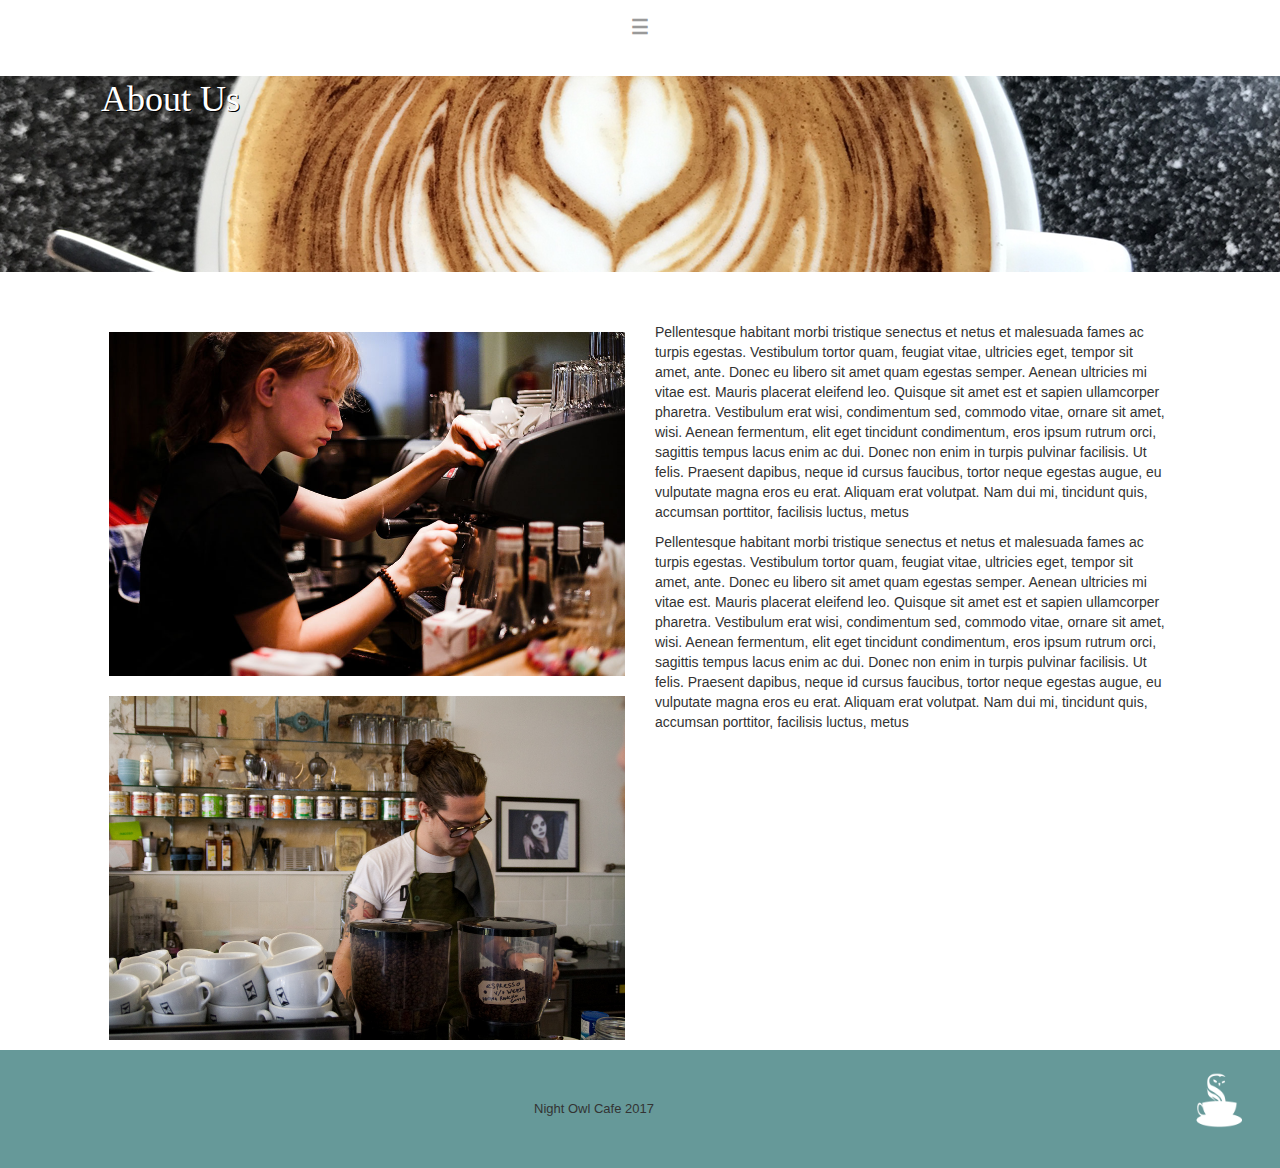
<file: aboutus.html>
<!DOCTYPE html>
<html>
  <head>
    <meta charset="UTF-8">
  <meta http-equiv="X-UA-Compatible" content="IE=edge">
  <meta name="viewport" content="width=device-width, initial-scale=1">
    <title>Night Owl Cafe</title>
    <!-- Bootstrap -->
  <link href="css/bootstrap.css" rel="stylesheet">
  <link href="css/css.css" rel="stylesheet" type="text/css">

	<!-- HTML5 shim and Respond.js for IE8 support of HTML5 elements and media queries -->
	<!-- WARNING: Respond.js doesn't work if you view the page via file:// -->
	<!--[if lt IE 9]>
		  <script src="https://oss.maxcdn.com/html5shiv/3.7.2/html5shiv.min.js"></script>
		  <script src="https://oss.maxcdn.com/respond/1.4.2/respond.min.js"></script>
		<![endif]-->
  <!-- jQuery (necessary for Bootstrap's JavaScript plugins) -->
  <script src="js/jquery-1.11.3.min.js"></script>
  <!-- Include all compiled plugins (below), or include individual files as needed -->
  <script src="js/bootstrap.js"></script>
  <!--The following script tag downloads a font from the Adobe Edge Web Fonts server for use within the web page. We recommend that you do not modify it.-->
  <script>var __adobewebfontsappname__="dreamweaver"</script><script src="http://use.edgefonts.net/ruthie:n4:default;alex-brush:n4:default.js" type="text/javascript"></script></head>
<nav>
<div class="container-fluid ourmenu">
    <!-- Brand and toggle get grouped for better mobile display -->
    <div navclass="navbar-header">
      <button class="hamburger">&#9776;</button>
      <button class="cross">&#735;</button>
      <div class="menu">
        <ul>
			<a href="index.html"><li>Home</li></a>
             <a href="aboutus.html"><li>About Us</li></a>
              <a href="ourmenu.html"><li>Menu</li></a>
              <a href="booknext.html"><li>What Book Should We Get Next?</li></a>
        </ul>
      </div>
    </div>
</div>
	  </nav>
<div style="padding-top: 50px"><h1 class="aboutushead">About Us</h1></div>
<div class="heading_group"><background><img src="images/AboutUsTop.png" class="img-responsive aboutus ourmenuhead" alt="Placeholder image"></background></div>
<body>
<div class="row">
  <div style="padding-top: 50px" class="col-md-1"></div>
  <div style="padding-top: 50px" class="col-md-5 col-xs-5"><img src="images/Employee1.jpg" class="img-responsive employee" alt="NightOwlEmployee"><img src="images/Employee2.jpg" class="img-responsive employee" alt="Placeholder image"></div>
  <div style="padding-top: 50px" class="col-md-5"><p>Pellentesque habitant morbi tristique senectus et netus et malesuada fames ac turpis egestas. Vestibulum tortor quam, feugiat vitae, ultricies eget, tempor sit amet, ante. Donec eu libero sit amet quam egestas semper. Aenean ultricies mi vitae est. Mauris placerat eleifend leo. Quisque sit amet est et sapien ullamcorper pharetra. Vestibulum erat wisi, condimentum sed, commodo vitae, ornare sit amet, wisi. Aenean fermentum, elit eget tincidunt condimentum, eros ipsum rutrum orci, sagittis tempus lacus enim ac dui. Donec non enim in turpis pulvinar facilisis. Ut felis. Praesent dapibus, neque id cursus faucibus, tortor neque egestas augue, eu vulputate magna eros eu erat. Aliquam erat volutpat. Nam dui mi, tincidunt quis, accumsan porttitor, facilisis luctus, metus</p>
  <p>Pellentesque habitant morbi tristique senectus et netus et malesuada fames ac turpis egestas. Vestibulum tortor quam, feugiat vitae, ultricies eget, tempor sit amet, ante. Donec eu libero sit amet quam egestas semper. Aenean ultricies mi vitae est. Mauris placerat eleifend leo. Quisque sit amet est et sapien ullamcorper pharetra. Vestibulum erat wisi, condimentum sed, commodo vitae, ornare sit amet, wisi. Aenean fermentum, elit eget tincidunt condimentum, eros ipsum rutrum orci, sagittis tempus lacus enim ac dui. Donec non enim in turpis pulvinar facilisis. Ut felis. Praesent dapibus, neque id cursus faucibus, tortor neque egestas augue, eu vulputate magna eros eu erat. Aliquam erat volutpat. Nam dui mi, tincidunt quis, accumsan porttitor, facilisis luctus, metus</p></div>
  <div style="padding-top: 50px" class="col-md-1"></div>
</div>
</body>

<footer class="footer" style="padding-bottom: 50px">Night Owl Cafe 2017<img src="images/Logo_White.png" class="img-responsive logo" alt="Logo"></footer>
</html>
</file>
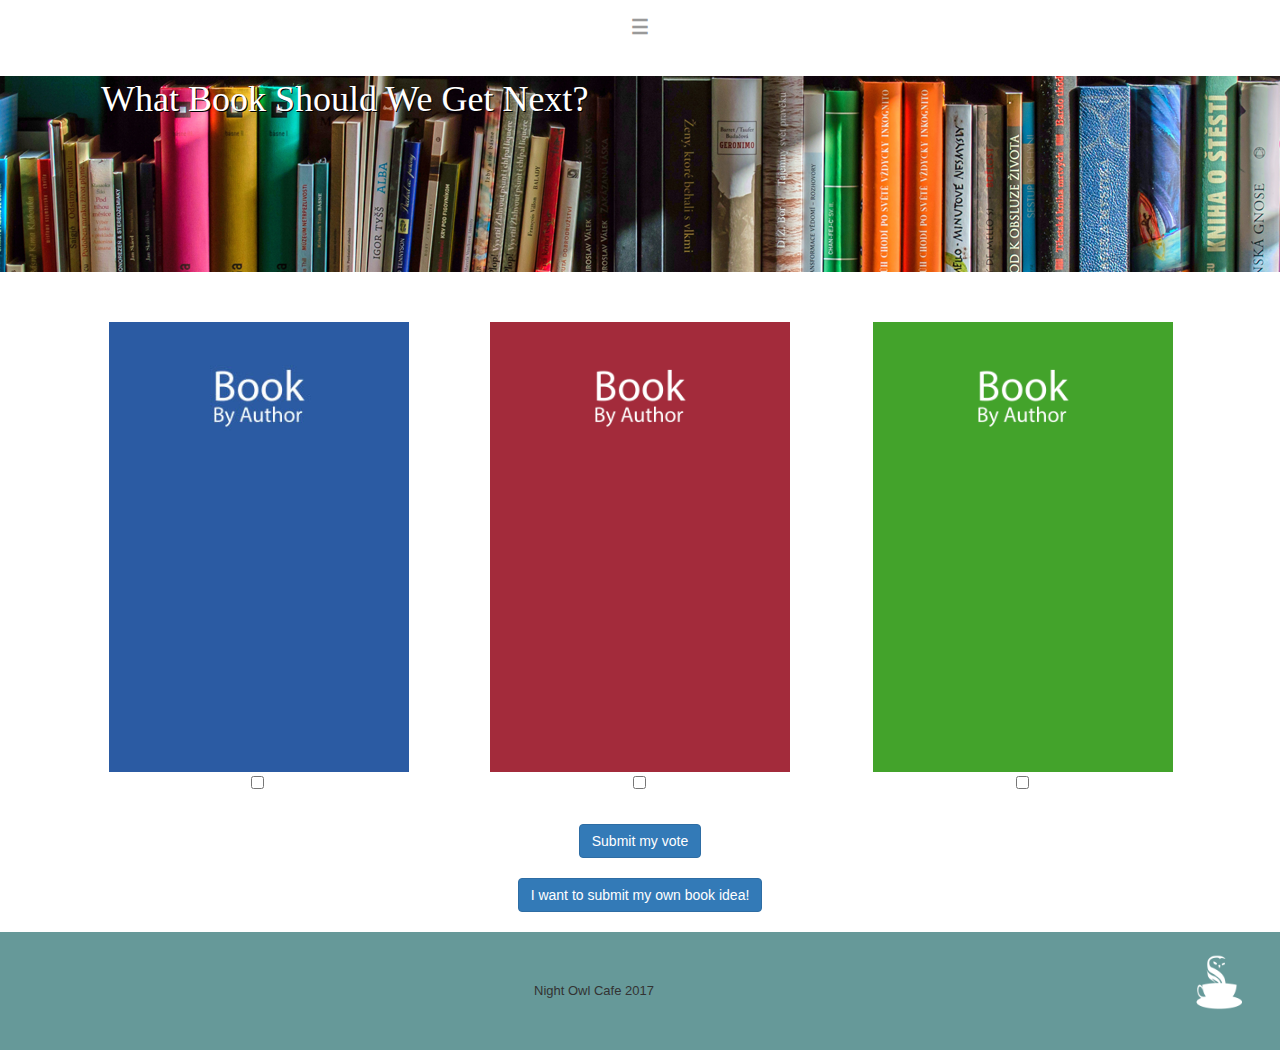
<file: booknext.html>
<!DOCTYPE html>
<html>
<head>
    <meta charset="UTF-8">
  <meta http-equiv="X-UA-Compatible" content="IE=edge">
  <meta name="viewport" content="width=device-width, initial-scale=1">
    <title>Night Owl Cafe</title>
    <!-- Bootstrap -->
  <link href="css/bootstrap.css" rel="stylesheet">
  <link href="css/css.css" rel="stylesheet" type="text/css">

	<!-- HTML5 shim and Respond.js for IE8 support of HTML5 elements and media queries -->
	<!-- WARNING: Respond.js doesn't work if you view the page via file:// -->
	<!--[if lt IE 9]>
		  <script src="https://oss.maxcdn.com/html5shiv/3.7.2/html5shiv.min.js"></script>
		  <script src="https://oss.maxcdn.com/respond/1.4.2/respond.min.js"></script>
		<![endif]-->
  <!-- jQuery (necessary for Bootstrap's JavaScript plugins) -->
  <script src="js/jquery-1.11.3.min.js"></script>
  <!-- Include all compiled plugins (below), or include individual files as needed -->
  <script src="js/bootstrap.js"></script>
  <!--The following script tag downloads a font from the Adobe Edge Web Fonts server for use within the web page. We recommend that you do not modify it.-->
  <script>var __adobewebfontsappname__="dreamweaver"</script><script src="http://use.edgefonts.net/ruthie:n4:default;alex-brush:n4:default;aguafina-script:n4:default;lobster-two:n4:default.js" type="text/javascript"></script></head>
<nav>
<div class="container-fluid ourmenu">
    <!-- Brand and toggle get grouped for better mobile display -->
    <div navclass="navbar-header">
      <button class="hamburger">&#9776;</button>
      <button class="cross">&#735;</button>
      <div class="menu">
        <ul>
			<a href="index.html"><li>Home</li></a>
             <a href="aboutus.html"><li>About Us</li></a>
              <a href="ourmenu.html"><li>Menu</li></a>
              <a href="booknext.html"><li>What Book Should We Get Next?</li></a>
        </ul>
      </div>
    </div>
</div>
</nav>
<div style="padding-top: 50px"><h1 class="aboutushead">What Book Should We Get Next?</h1></div>
<div class="heading_group"><background><img src="images/BookTop.png" class="img-responsive aboutus ourmenuhead" alt="Placeholder image"></background></div>
<body>
<div class="row">
  <div style="padding-top: 50px" class="col-lg-1 col-md-1"></div>
  <div style="padding-top: 50px" class="col-lg-3 book col-md-3"><img src="images/book.jpg" alt="" width="300" height="450" class="choosebook"/> <p><input type="checkbox" name="checkbox" id="checkbox"></p></div>
  <div style="padding-top: 50px" class="col-lg-4 book col-md-4"><img src="images/book2.png" alt="" width="300" height="450" class="choosebook"/><p><input type="checkbox" name="checkbox" id="checkbox"></p></div>
  <div style="padding-top: 50px" class="col-lg-3 book col-md-3"><img src="images/book3.png" alt="" width="300" height="450" class="choosebook"/><p><input type="checkbox" name="checkbox" id="checkbox"></p></div>
  <div style="padding-top: 50px" class="col-lg-1 col-md-1"></div>
</div>
	<div style="padding-top: 20px" style="padding-bottom: 20px"><a href="thankyou.html"><button type="button" class="btn btn-primary">Submit my vote</button></div></a>
	<div style="padding-top: 20px" style="padding-bottom: 20px">
		 <button type="button" class="btn btn-primary">I want to submit my own book idea!</button>
	</div>
	 
</body>
<div style="padding-bottom: 20px"></div>
<footer class="footer" style="padding-bottom: 50px">Night Owl Cafe 2017<img src="images/Logo_White.png" class="img-responsive logo" alt="Logo"></footer>
</html>
</file>
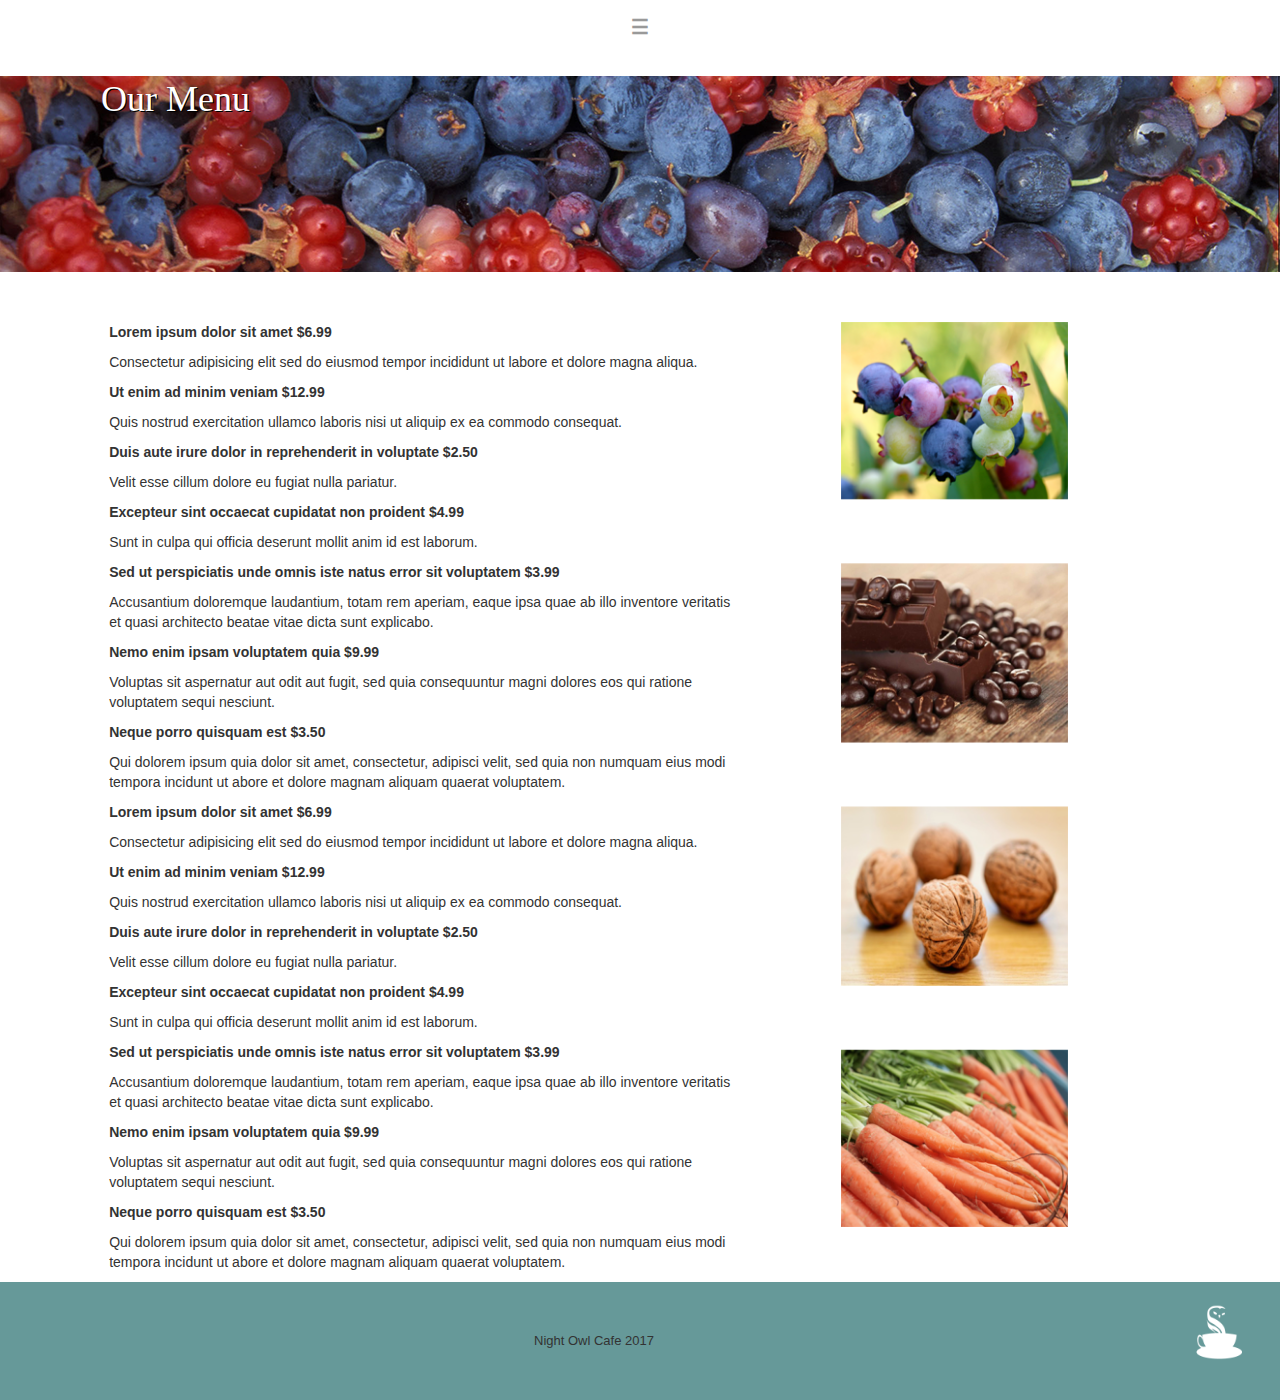
<file: ourmenu.html>
<!DOCTYPE html>
<html>
  <head>
    <meta charset="UTF-8">
  <meta http-equiv="X-UA-Compatible" content="IE=edge">
  <meta name="viewport" content="width=device-width, initial-scale=1">
    <title>Night Owl Cafe</title>
    <!-- Bootstrap -->
  <link href="css/bootstrap.css" rel="stylesheet">
  <link href="css/css.css" rel="stylesheet" type="text/css">

	<!-- HTML5 shim and Respond.js for IE8 support of HTML5 elements and media queries -->
	<!-- WARNING: Respond.js doesn't work if you view the page via file:// -->
	<!--[if lt IE 9]>
		  <script src="https://oss.maxcdn.com/html5shiv/3.7.2/html5shiv.min.js"></script>
		  <script src="https://oss.maxcdn.com/respond/1.4.2/respond.min.js"></script>
		<![endif]-->
  <!-- jQuery (necessary for Bootstrap's JavaScript plugins) -->
  <script src="js/jquery-1.11.3.min.js"></script>
  <!-- Include all compiled plugins (below), or include individual files as needed -->
  <script src="js/bootstrap.js"></script>
  <!--The following script tag downloads a font from the Adobe Edge Web Fonts server for use within the web page. We recommend that you do not modify it.-->
  <script>var __adobewebfontsappname__="dreamweaver"</script><script src="http://use.edgefonts.net/ruthie:n4:default;alex-brush:n4:default;lobster-two:n4:default.js" type="text/javascript"></script></head>
<nav>
    <div class="container-fluid ourmenu">
    <!-- Brand and toggle get grouped for better mobile display -->
    <div navclass="navbar-header">
      <button class="hamburger">&#9776;</button>
      <button class="cross">&#735;</button>
      <div class="menu">
        <ul>
			<a href="index.html"><li>Home</li></a>
             <a href="aboutus.html"><li>About Us</li></a>
              <a href="ourmenu.html"><li>Menu</li></a>
              <a href="booknext.html"><li>What Book Should We Get Next?</li></a>
        </ul>
      </div>
    </div>
</div>
  </nav>
<div style="padding-top: 50px"><h1 class="aboutushead">Our Menu</h1></div>
<div class="heading_group"><background><img src="images/OurMenuTop.png" class="img-responsive aboutus ourmenuhead" alt="Placeholder image"></background></div>
<body>
<div class="row">
  <div style="padding-top: 50px" class="col-md-1 col-sm-1 col-xs-1"></div>
  <div style="padding-top: 50px" class="col-md-6 menuitems col-sm-7 col-xs-7 col-xs-offset-0">
  
  <p class="item">Lorem ipsum dolor sit amet   $6.99</p>
	<p> Consectetur adipisicing elit sed do eiusmod tempor incididunt ut labore et dolore magna aliqua.  </p>                                                  

<p class="item">Ut enim ad minim veniam    $12.99</p>
	<p>Quis nostrud exercitation ullamco laboris nisi ut aliquip ex ea commodo consequat.</p>

<p class="item">Duis aute irure dolor in reprehenderit in voluptate   $2.50</p>
	<p>Velit esse cillum dolore eu fugiat nulla pariatur.</p>

<p class="item">Excepteur sint occaecat cupidatat non proident   $4.99</p>
<p>	Sunt in culpa qui officia deserunt mollit anim id est laborum. </p>

<p class="item">Sed ut perspiciatis unde omnis iste natus error sit voluptatem   $3.99</p>
	<p>Accusantium doloremque laudantium, totam rem aperiam, eaque ipsa quae ab illo inventore veritatis et quasi 
	architecto beatae vitae dicta sunt explicabo. </p>

<p class="item">Nemo enim ipsam voluptatem quia    $9.99</p>
	<p>Voluptas sit aspernatur aut odit aut fugit, sed quia consequuntur magni dolores eos qui ratione voluptatem 
	sequi nesciunt.</p>

<p class="item">Neque porro quisquam est   $3.50</p>
	<p>Qui dolorem ipsum quia dolor sit amet, consectetur, adipisci velit, sed quia non numquam eius modi tempora 
	incidunt ut abore et dolore magnam aliquam quaerat voluptatem.</p>

<p class="item">Lorem ipsum dolor sit amet   $6.99</p>
	<p>Consectetur adipisicing elit sed do eiusmod tempor incididunt ut labore et dolore magna aliqua.  </p>                                                  

<p class="item">Ut enim ad minim veniam    $12.99</p>
	<p>Quis nostrud exercitation ullamco laboris nisi ut aliquip ex ea commodo consequat.</p>

<p class="item">Duis aute irure dolor in reprehenderit in voluptate   $2.50</p>
	<p>Velit esse cillum dolore eu fugiat nulla pariatur.</p>

<p class="item">Excepteur sint occaecat cupidatat non proident   $4.99</p>
	<p>Sunt in culpa qui officia deserunt mollit anim id est laborum. </p>

<p class="item">Sed ut perspiciatis unde omnis iste natus error sit voluptatem   $3.99</p>
	<p>Accusantium doloremque laudantium, totam rem aperiam, eaque ipsa quae ab illo inventore veritatis et quasi 
	architecto beatae vitae dicta sunt explicabo. </p>

<p class="item">Nemo enim ipsam voluptatem quia    $9.99</p>
	<p>Voluptas sit aspernatur aut odit aut fugit, sed quia consequuntur magni dolores eos qui ratione voluptatem 
	sequi nesciunt.</p>

<p class="item">Neque porro quisquam est   $3.50</p>
	<p>Qui dolorem ipsum quia dolor sit amet, consectetur, adipisci velit, sed quia non numquam eius modi tempora 
	incidunt ut abore et dolore magnam aliquam quaerat voluptatem.</p>
</div>
  <div style="padding-top: 50px" class="col-md-4 col-sm-4 col-xs-3"><img src="images/Foods.png" alt="" width="235" height="934" class="foods"/> </div>
  <div style="padding-top: 50px" class="col-md-1 col-sm-1 col-xs-1"></div>
</div>
</body>

<footer class="footer" style="padding-bottom: 50px">Night Owl Cafe 2017<img src="images/Logo_White.png" class="img-responsive logo" alt="Logo"></footer>
</html>
</file>
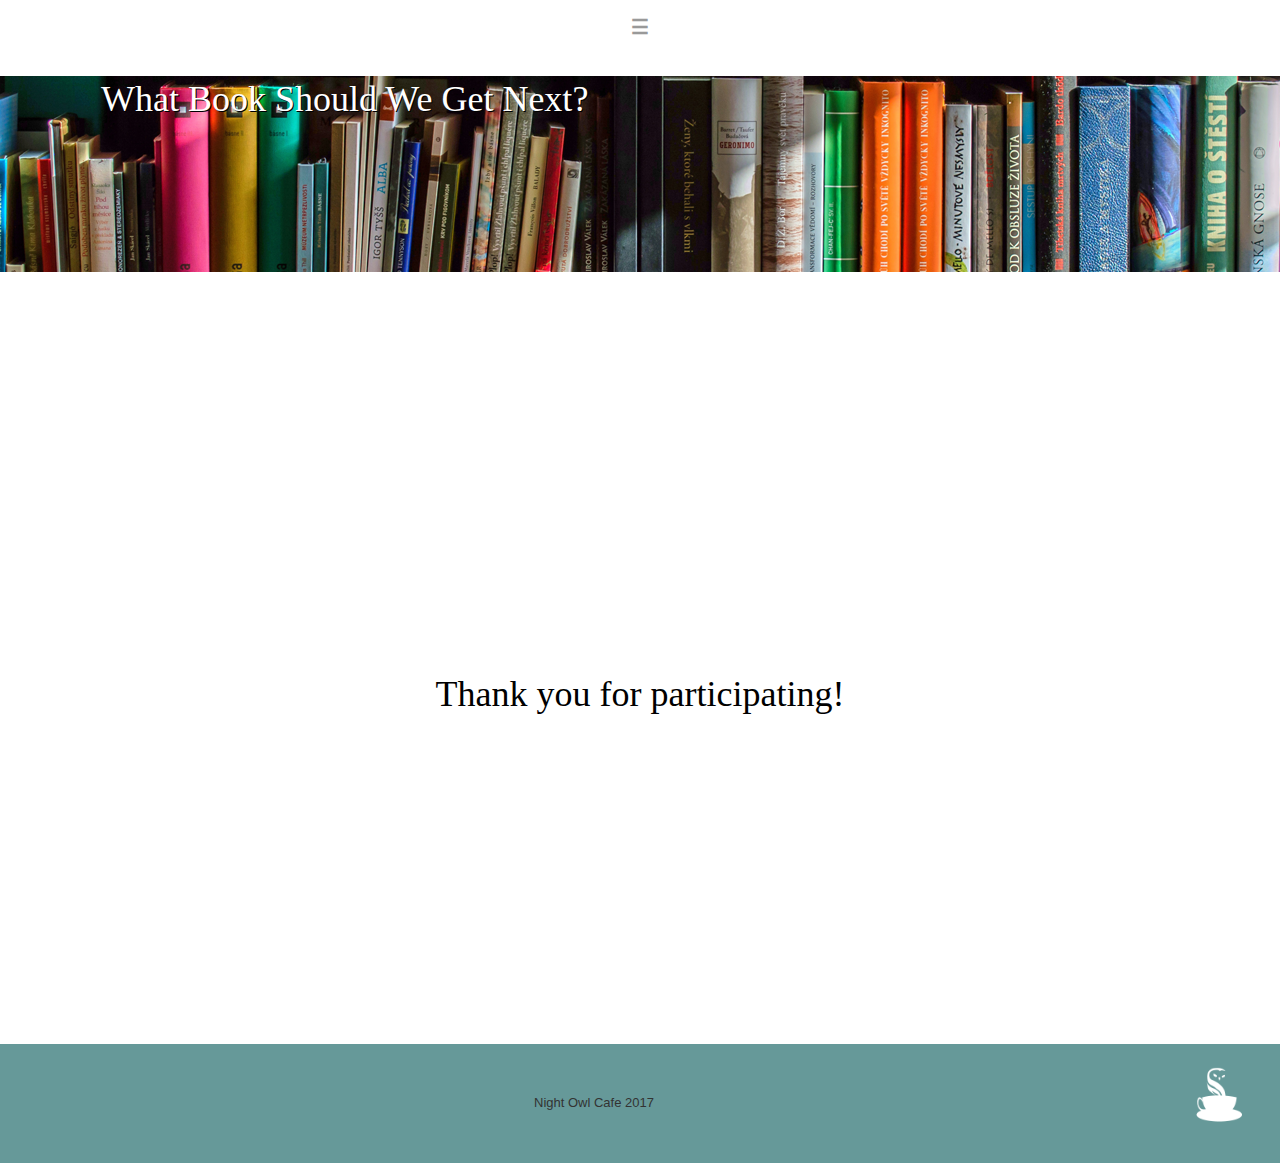
<file: thankyou.html>
<!DOCTYPE html>
<html>
<head>
    <meta charset="UTF-8">
  <meta http-equiv="X-UA-Compatible" content="IE=edge">
  <meta name="viewport" content="width=device-width, initial-scale=1">
    <title>Night Owl Cafe</title>
    <!-- Bootstrap -->
  <link href="css/bootstrap.css" rel="stylesheet">
  <link href="css/css.css" rel="stylesheet" type="text/css">

	<!-- HTML5 shim and Respond.js for IE8 support of HTML5 elements and media queries -->
	<!-- WARNING: Respond.js doesn't work if you view the page via file:// -->
	<!--[if lt IE 9]>
		  <script src="https://oss.maxcdn.com/html5shiv/3.7.2/html5shiv.min.js"></script>
		  <script src="https://oss.maxcdn.com/respond/1.4.2/respond.min.js"></script>
		<![endif]-->
  <!-- jQuery (necessary for Bootstrap's JavaScript plugins) -->
  <script src="js/jquery-1.11.3.min.js"></script>
  <!-- Include all compiled plugins (below), or include individual files as needed -->
  <script src="js/bootstrap.js"></script>
  <!--The following script tag downloads a font from the Adobe Edge Web Fonts server for use within the web page. We recommend that you do not modify it.-->
  <script>var __adobewebfontsappname__="dreamweaver"</script><script src="http://use.edgefonts.net/ruthie:n4:default;alex-brush:n4:default;lobster-two:n4:default.js" type="text/javascript"></script></head>
<nav>
<div class="container-fluid ourmenu">
    <!-- Brand and toggle get grouped for better mobile display -->
    <div navclass="navbar-header">
      <button class="hamburger">&#9776;</button>
      <button class="cross">&#735;</button>
      <div class="menu">
        <ul>
			<a href="index.html"><li>Home</li></a>
             <a href="aboutus.html"><li>About Us</li></a>
              <a href="ourmenu.html"><li>Menu</li></a>
              <a href="booknext.html"><li>What Book Should We Get Next?</li></a>
        </ul>
      </div>
    </div>
</div>
</nav>
<div style="padding-top: 50px"><h1 class="aboutushead">What Book Should We Get Next?</h1></div>
<div class="heading_group"><background><img src="images/BookTop.png" class="img-responsive aboutus ourmenuhead" alt="Placeholder image"></background></div>
<body>
<div style="padding-top: 500px"></div>
	<div><h1 class="blacktext" style="padding-bottom: 300px">Thank you for participating!</h1>
	</div>
	 
</body>
<div style="padding-bottom: 20px"></div>
<footer class="footer" style="padding-bottom: 50px">Night Owl Cafe 2017 <img src="images/Logo_White.png" class="img-responsive logo" alt="Logo"></footer>
</html>
</file>
<file: css/css.css>
@charset "UTF-8";
/* CSS Document */
body{
	text-align: center;
}
header{
	width:100%; 
	background:#ffffff; 
	height:60px; 
	line-height:60px;
	border-bottom:1px solid #dddddd;
}
p1{
	text-align: left;
}
h1{
	color: #FFFFFF;
	font-family: lobster-two;
	font-style: normal;
	font-weight: 400;
}

h2{
	font-size: 1.25em;
	color: #FFFFFF;
}
.heading_group background .img-responsive.aboutus.ourmenuhead {
	width: 100%;
}
.background {
	background-repeat: no-repeat;
	background-attachment: scroll;
	background-position: center 0%;
	margin-top: 232px;
	background-size: cover;
}
.blacktext {
	color: #000000;
}
.background .smallbackground {
	background-repeat: repeat;
	text-align: left;
}
.books {
	text-align: left;
}
.books {
}
.footer {
	padding-top: 50px;
	padding-bottom: 10px;
	background-color: #669999;
	font-size: small;
	text-align: center;
}
.row .col-xs-10.col-xs-offset-1.col-lg-offset-0.col-lg-10 .img-responsive.img.img-thumbnail {

}

h2 {
	font-size: small;
	padding-top: 0px;
}
body{
  font-family: 'Noto Sans', sans-serif;
	margin:0;
	width:100%;
	height:100vh;
  	background:#ffffff;
	-webkit-font-smoothing: antialiased;
	-moz-osx-font-smoothing: grayscale;
}
header{
	width:100%; 
	background:#ffffff; 
	height:60px; 
	line-height:60px;
	border-bottom:1px solid #dddddd;
}
.hamburger{
  background:none;
  position:absolute;
  top:0;
  right:0;
  line-height:45px;
  padding:5px 15px 0px 15px;
  color:#999;
  border:0;
  font-size:1.4em;
  font-weight:bold;
  cursor:pointer;
  outline:none;
  z-index:10000000000000;
}
.cross{
  background:none;
  position:absolute;
  top:0px;
  right:0;
  padding:7px 15px 0px 15px;
  color:#999;
  border:0;
  font-size:3em;
  line-height:65px;
  font-weight:bold;
  cursor:pointer;
  outline:none;
  z-index:10000000000000;
}
.menu{z-index:1000000; font-weight:bold; font-size:0.8em; width:100%; background:#f1f1f1;  position:absolute; text-align:center; font-size:12px;}
.menu ul {margin: 0; padding: 0; list-style-type: none; list-style-image: none;}
.menu li {display: block;   padding:15px 0 15px 0; border-bottom:#dddddd 1px solid;}
.menu li:hover{display: block;    background:#ffffff; padding:15px 0 15px 0; border-bottom:#dddddd 1px solid;}
.menu ul li a { text-decoration:none;  margin: 0px; color:#666;}
.menu ul li a:hover {  color: #666; text-decoration:none;}
.menu a{text-decoration:none; color:#666;}
.menu a:hover{text-decoration:none; color:#666;}

.glyphicon-home{
  color:white; 
  font-size:1.5em; 
  margin-top:5px; 
  margin:0 auto;
}
header{display:inline-block; font-size:12px;}
span{padding-left:20px;}
a{color:#336699;}
.aboutushead {
	color: #FFFFFF;
	text-align: left;
	padding: 10px;
	display: block;
	margin-left: 91px;
	top: 20px;
	text-shadow: 1px 1px #000000;
}
.heading_group {
	margin-top: 25px;
}
.row .col-md-4 .foods {
	width: 56%;
	margin-right: 26px;
	height: 56%;
	text-align: left;
	margin-bottom: 5%;
	display: inline;
	margin-top: auto;
}
.row .col-md-4.col-sm-4.col-xs-4 {
	margin-top: 0%;
}
.row .col-md-6.menuitems {
	text-align: left;
}
.menuitems {
}
.row .col-md-6.menuitems .item {
	font-style: normal;
	font-weight: bold;
}
.row .col-lg-5.col-sm-5.col-xs-offset-2.col-xs-8.col-md-offset-0.col-md-6 .img-responsive {
	padding-bottom: 20px;
}
.redbook {
}
</file>
